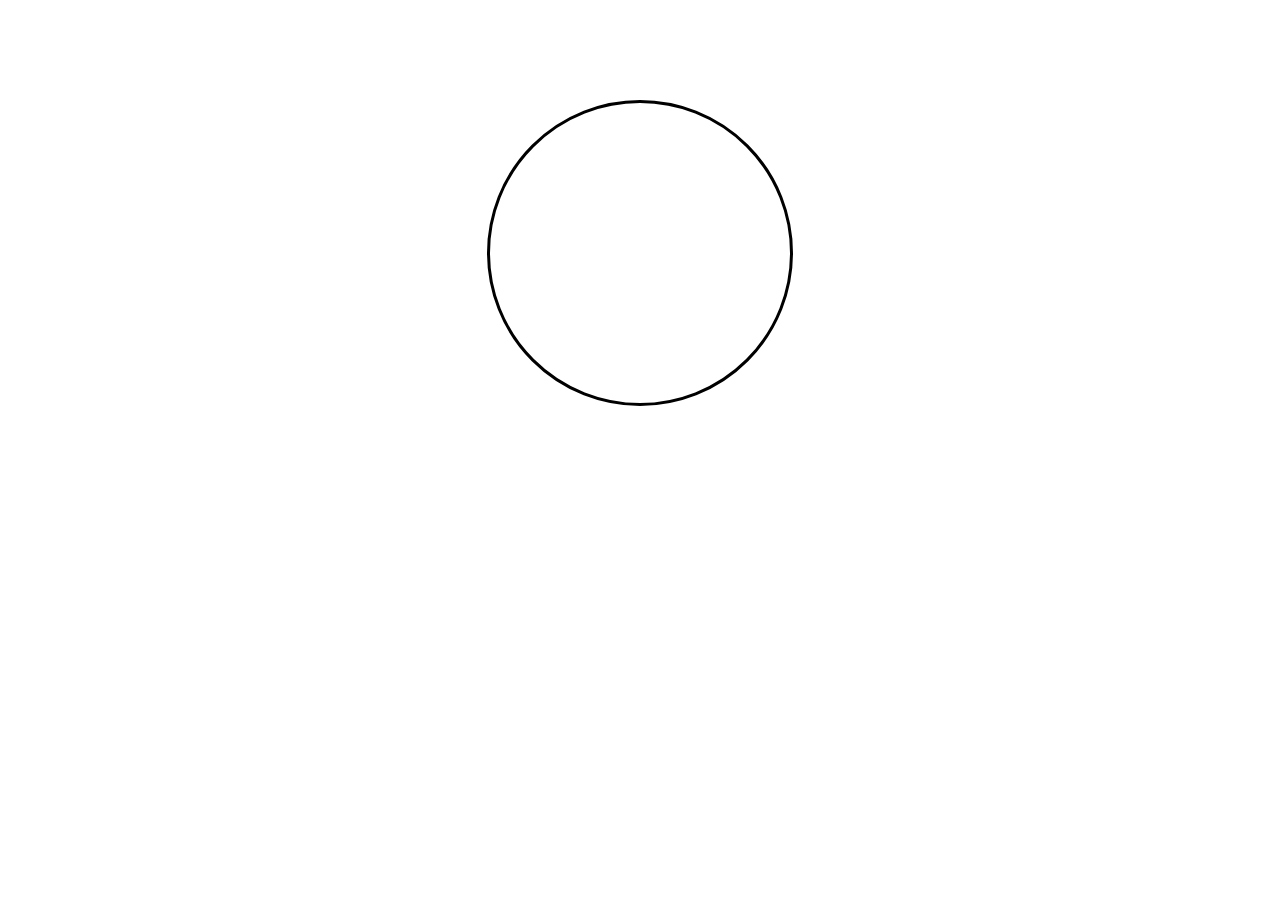
<file: index.html>
<html charset="utf-8">
<head>
    <link rel="stylesheet" type="text/css" href="style.css">
    <script src="https://www.moneybutton.com/moneybutton.js"></script>
    <script type="text/javascript" src="https://code.jquery.com/jquery-3.4.1.slim.min.js"></script>
    <script src="test.js"></script>
</head>
<body>
    
    <div id="wrapper">
            <div style="clear: both;" class="led"></div>
            <div style="float: left;" style="margin-left: 10px;" class="money-button"
            data-to="10065"
            data-client-identifier="28d219bcde2c52a65c52814e44a96124"
            data-amount="0.00000546"
            data-currency="BSV"
            data-success-message="Enviado!"
            data-op-return="#ON#1"
            data-label="Enciende"
            ></div>
            <div style="float: right;" class="money-button"
            data-to="10065"
            data-client-identifier="28d219bcde2c52a65c52814e44a96124"
            data-amount="0.00000546"
            data-currency="BSV"
            data-success-message="Enviado!"
            data-op-return="#OFF#1"
            data-label="Apaga"
            ></div>
            <div style="clear: both;"></div>
    </div>
</body>
</html>
</file>
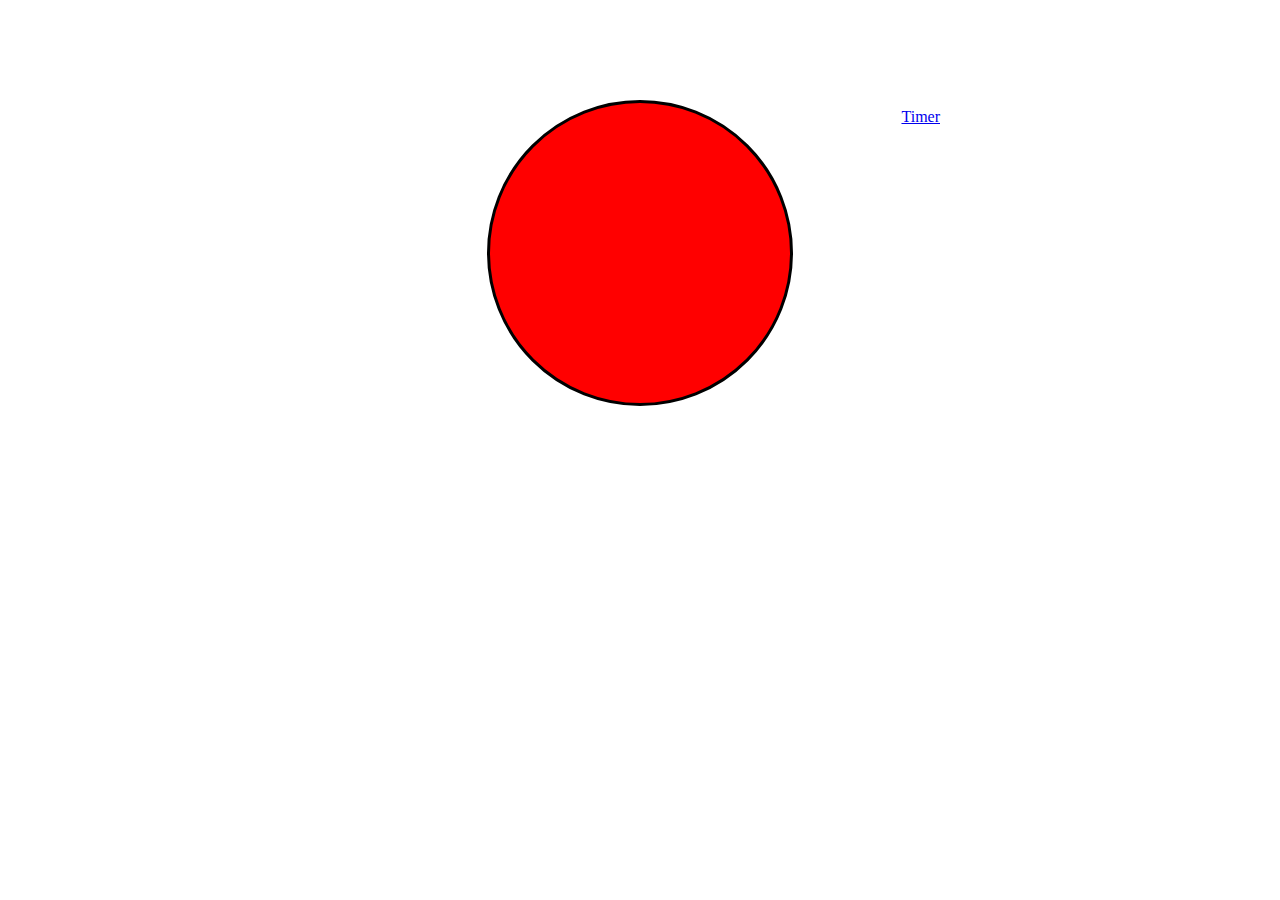
<file: web/index.html>
<html charset="utf-8">
<head>
    <link rel="stylesheet" type="text/css" href="style.css">
</head>
<body>
    <div id="wrapper">
        <a id="toogle" onClick="toogle()" href="#">Timer</a>
        <div class="led"></div>
        <div id="timer">
            <br>
            <span id="contador"></span>
            <br><br>
            <span>Timer: </span>
            <input id="segundos" type="number" value="5" step="5" min="5" on>
            <span> seconds</span>
            <br><br>
            <button class="button" onclick="llamada(this)">Cost: <span id="sats">600 sats</span></button>
            <div style="position: relative;">
                <div class="loader"></div>
                <div id="money-button"></div>
            </div>
        </div>
        <div id="switch">
            <div id="on" class="moneyButton"></div>
            <div id="off" class="moneyButton"></div>
        </div>
    </div>

    <script src="https://www.moneybutton.com/moneybutton.js"></script>
    <script src="test.js"></script>
</body>
</html>
</file>
<file: style.css>
.led{
    height: 300px;
    width: 300px;
    border-radius: 50%;
    margin: 0 auto;
    margin-top: 100px;
    border: 3px solid black;
    background-image: url("https://coinmarketdaddy.com/upload/coin/itcoinashbchsv.png");
    background-size: 75% 75%;
    background-position: center calc(50% + 15px);
    background-repeat: no-repeat;
}

.money-button {
    max-width: 200px;
    display: inline;
    margin: 25px 10px 0;
}

#wrapper {
    max-width: 450px;
    margin: 0 auto;
}
</file>
<file: web/style.css>
.led{
    height: 300px;
    width: 300px;
    border-radius: 50%;
    margin: 0 auto;
    margin-top: 100px;
    border: 3px solid black;
    background-image: url("https://coinmarketdaddy.com/upload/coin/itcoinashbchsv.png");
    background-size: 75% 75%;
    background-position: center calc(50% + 15px);
    background-repeat: no-repeat;
    background-color: red;
}

#wrapper{
    max-width: 480px;
    margin: auto;
    position: relative;
}

#money-button {
    max-width: 200px;
    overflow-x: hidden;
    display: block!important;
    margin: 0 auto;
    margin-top: -50px;
}

.moneyButton {
  max-width: 200px;
  display: inline;
  margin: 25px 10px 0;
}

#toogle {
  text-align: right;
  position: absolute;
  top: 8px;
  right: -60px;
}

#timer {
  display: none;
  text-align: center;
}

#on{
  margin-left: 50px;
  float: left;
}

#off {
  float: right;
}

#segundos {
  max-width: 70px;
}

/* LOADER */
.loader {
  border: 5px solid #f3f3f3; /* Light grey */
  border-top: 5px solid #3498db; /* Blue */
  border-radius: 50%;
  width: 30px;
  height: 30px;
  animation: spin 2s linear infinite;
  margin: 10px auto;
  display: none;
}

@keyframes spin {
  0% { transform: rotate(0deg); }
  100% { transform: rotate(360deg); }
}

/* BUTTON */
.button {
  display: inline-block;
  border-radius: 5px;
  background-color: #f4511e;
  border: none;
  color: #FFFFFF;
  text-align: center;
  font-size: 15px;
  padding: 15px;
  width: 200px;
  transition: all 0.5s;
  cursor: pointer;
  margin: 5px;
}

.button span {
  cursor: pointer;
  display: inline-block;
  position: relative;
  transition: 0.5s;
}

.button span:after {
  content: 'GO! \00bb';
  position: absolute;
  opacity: 0;
  top: 0;
  right: -20px;
  transition: 0.5s;
}

.button:hover span {
  padding-right: 25px;
}

.button:hover span:after {
  opacity: 1;
  right: -20;
}
</file>
